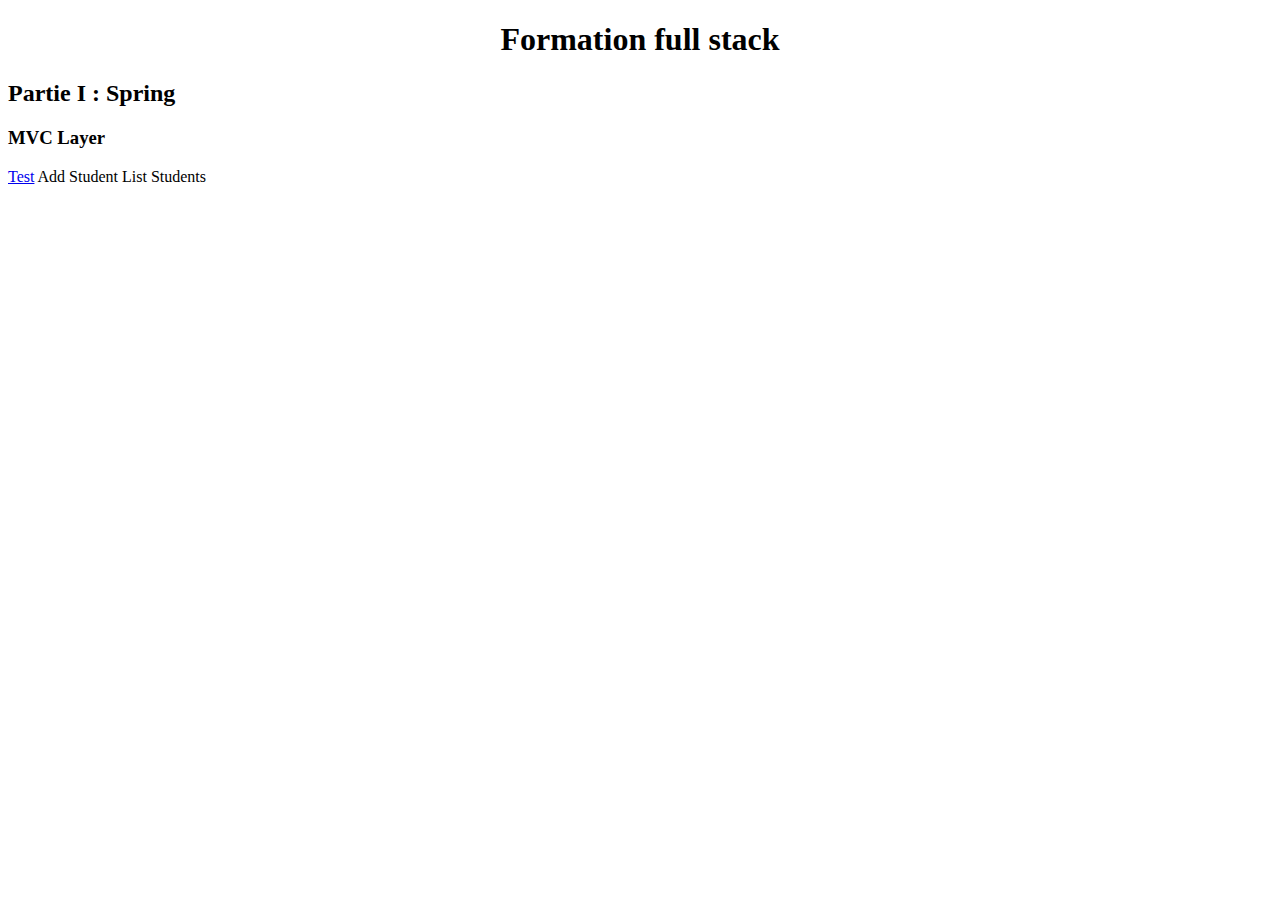
<file: src/main/resources/static/index.html>
<!DOCTYPE html>
<html xmlns:th="https://www.thymeleaf.org/"> 
<head>
<meta charset="ISO-8859-1">
<title>Spring</title>




<link href="https://cdn.jsdelivr.net/npm/bootstrap@5.0.0-beta1/dist/css/bootstrap.min.css" rel="stylesheet" integrity="sha384-giJF6kkoqNQ00vy+HMDP7azOuL0xtbfIcaT9wjKHr8RbDVddVHyTfAAsrekwKmP1" crossorigin="anonymous">

<!--  link rel="stylesheet" type="text/css" th:href="@{/css/main.css}" /-->
</head>
<body>
<h1 align="center">Formation full stack</h1>

<h2>Partie I : Spring</h2>

<h3>MVC Layer</h3>


<a href="#">Test</a>
<a th:href="@{student/add}">Add Student</a>
<a th:href="@{student/list}">List Students</a>
</body>
</html>
</file>
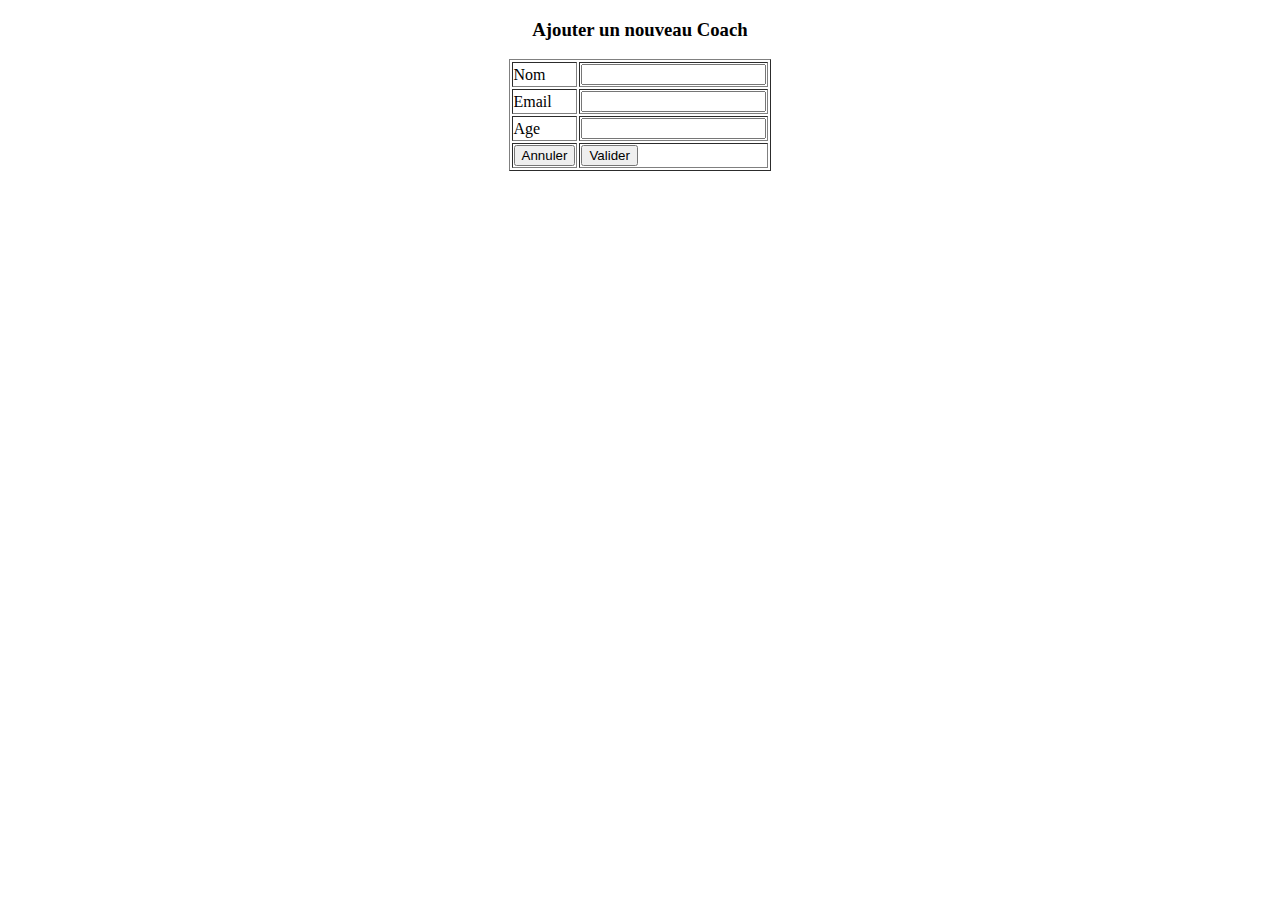
<file: src/main/resources/templates/coach/add.html>
<!DOCTYPE html>
<html>
<head>
<meta charset="ISO-8859-1">
<title>Coach</title>
</head>
<body>
	<h3 align="center">Ajouter un nouveau Coach</h3>

	<table border="1" align="center">
		<form method="POST" th:action="@{/coach/add}">
			<tr>
			<td>Nom</td>
			<td><input type="text" name="nom"/></td>
			</tr>
			
			
			<tr>
			<td>Email</td>
			<td><input type="text" name="email"/></td>
			</tr>
			
			
			<tr>
			<td>Age</td>
			<td><input type="text" name="age"/></td>
			</tr>
			
			
			<tr>
			<td><input type="reset" value="Annuler"/></td>
			<td><input type="submit" value="Valider"/></td>
			</tr>
			
			
		</form>
	</table>
</body>
</html>
</file>
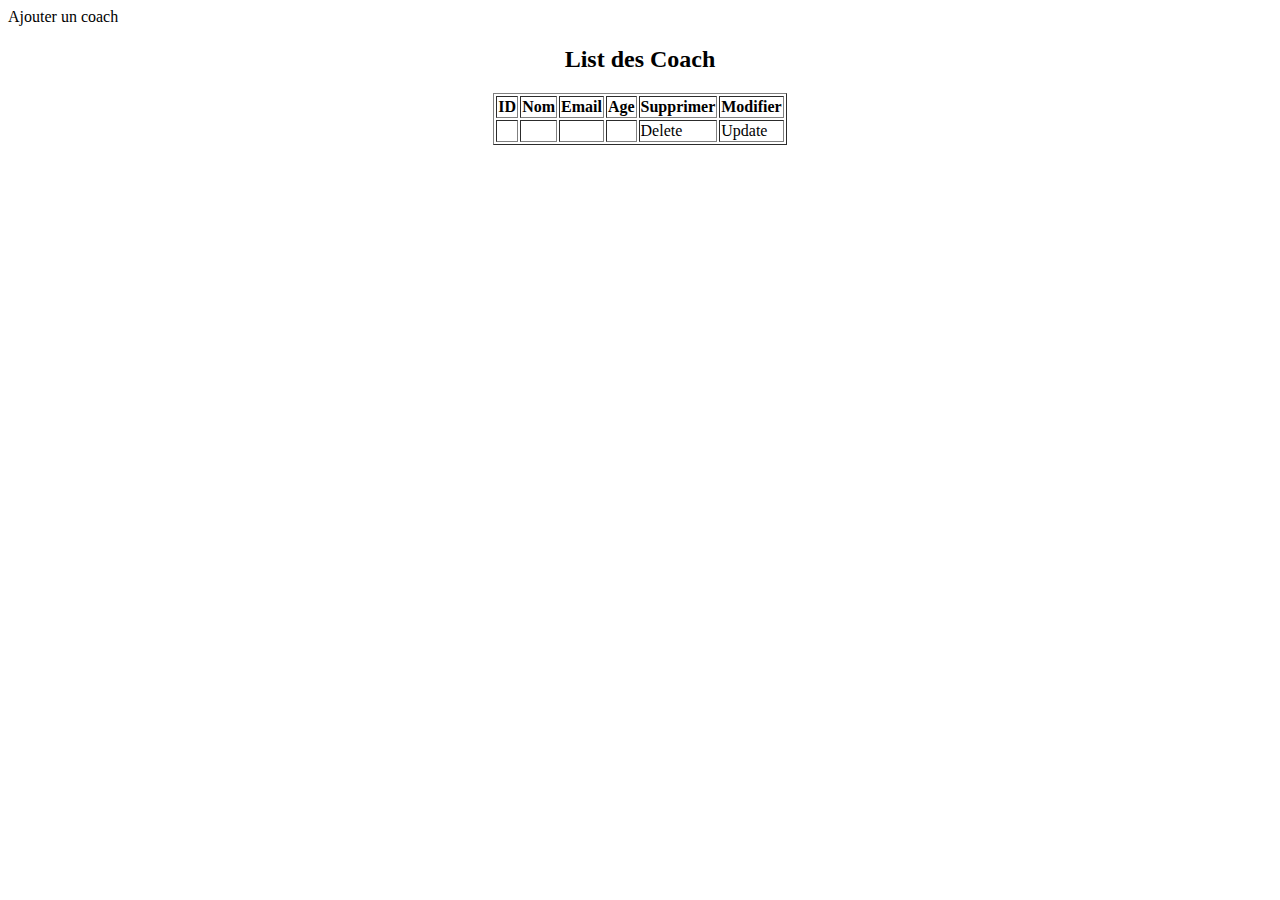
<file: src/main/resources/templates/coach/list.html>
<!DOCTYPE html>
<html>
<head>
<meta charset="ISO-8859-1">
<title>Coach</title>
<!-- CSS only -->
<link href="https://cdn.jsdelivr.net/npm/bootstrap@5.0.0-beta1/dist/css/bootstrap.min.css" rel="stylesheet" integrity="sha384-giJF6kkoqNQ00vy+HMDP7azOuL0xtbfIcaT9wjKHr8RbDVddVHyTfAAsrekwKmP1" crossorigin="anonymous">
</head>
<body>

<a th:href="@{/coach/add}" class="btn btn-primary">Ajouter un coach</a>

	<h2 align="center">List des Coach</h2>

	<table class="table" align="center" border="1">
		<tr>
			<th>ID</th>
			<th>Nom</th>
			<th>Email</th>
			<th>Age</th>
			<th>Supprimer</th>
			<th>Modifier</th>
		</tr>
		<tr th:each="coach : ${coaches}">
		  <td th:text="${coach.id}"></td>
		  <td th:text="${coach.nom}"></td>
		  <td th:text="${coach.email}"></td>
		  <td th:text="${coach.age}"></td>
		  <td><a th:href="@{/coach/delete/{id} (id=${coach.id})}" class="btn btn-danger">Delete</a></td>
		  <td><a th:href="@{/coach/update/{id} (id=${coach.id})}" class="btn btn-warning">Update</a></td>
		</tr>

	</table>
</body>
</html>
</file>
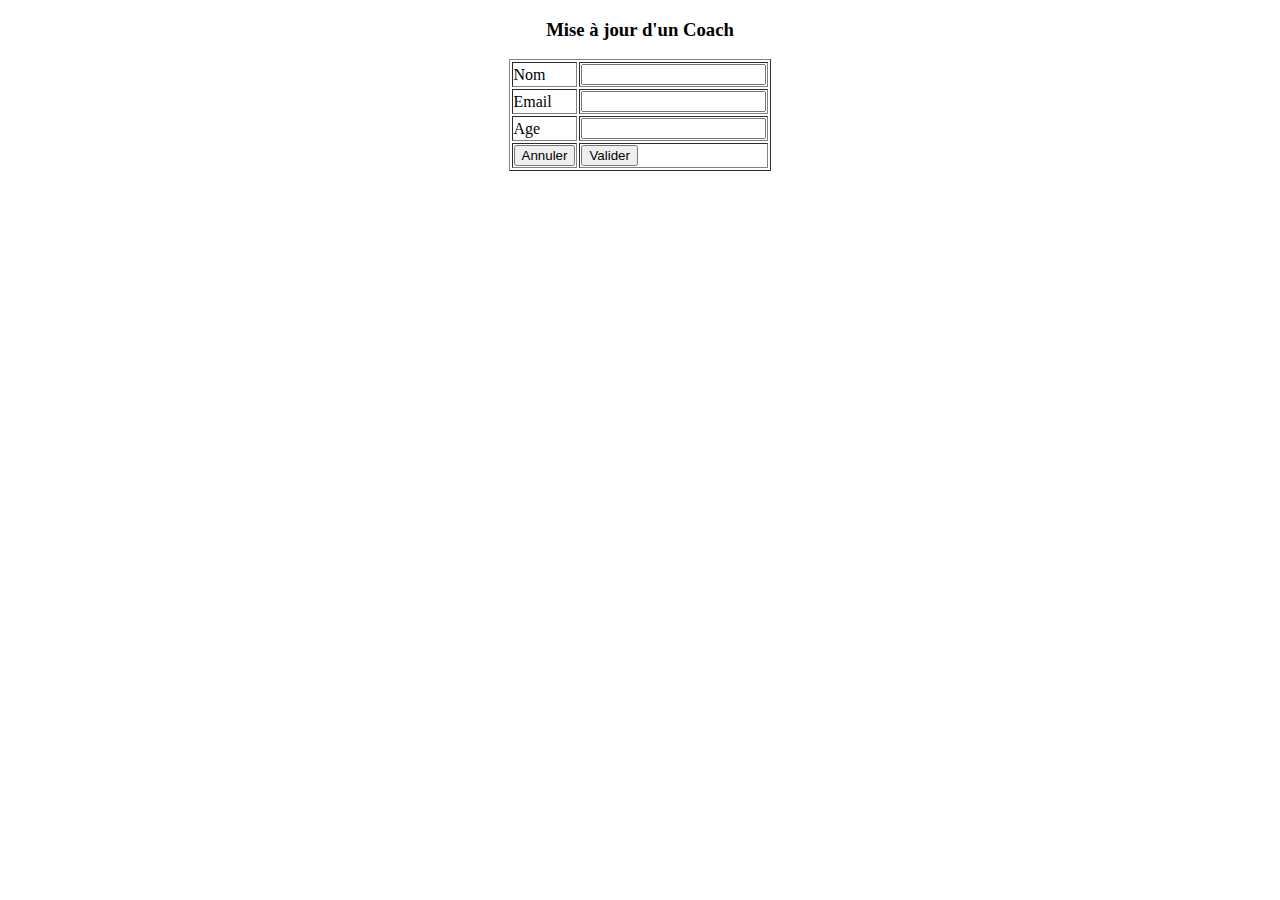
<file: src/main/resources/templates/coach/update.html>
<!DOCTYPE html>
<html>
<head>
<meta charset="utf-8">
<title>Coach</title>
</head>
<body>
	<h3 align="center">Mise à jour d'un Coach</h3>

	<table border="1" align="center">
		<form method="POST" th:action="@{/coach/update}"  th:object="${coach}">
		
		    <input type="hidden" th:field="*{id}"/>
			<tr>
			<td>Nom</td>
			<td><input type="text" th:field="*{nom}"/></td>
			</tr>
			
			
			<tr>
			<td>Email</td>
			<td><input type="text"  th:field="*{email}"/></td>
			</tr>
			
			
			<tr>
			<td>Age</td>
			<td><input type="text"  th:field="*{age}"/></td>
			</tr>
			
			
			<tr>
			<td><input type="reset" value="Annuler"/></td>
			<td><input type="submit" value="Valider"/></td>
			</tr>
			
			
		</form>
	</table>
</body>
</html>
</file>
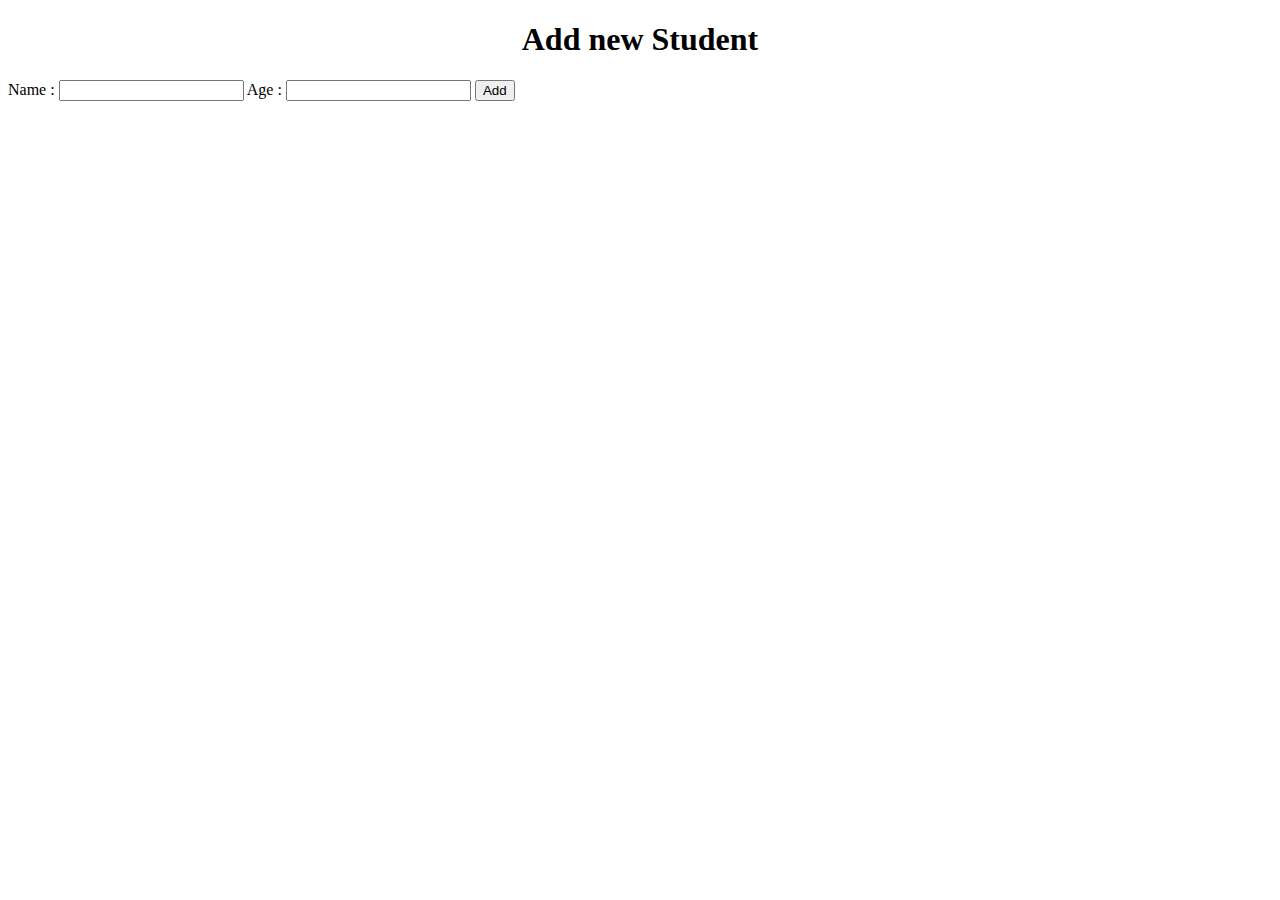
<file: src/main/resources/templates/student/add.html>
<!DOCTYPE html>
<html>
<head>
<meta charset="ISO-8859-1">
<title>Add Student</title>
</head>
<body>
	<h1 align="center">Add new Student</h1>

	<form method="POST" th:action="@{/student/add}">

		Name : <input type="text" name="name" />
		Age : <input type="text" name="age" />
		<input type="submit" value="Add" />

	</form>



</body>
</html>
</file>
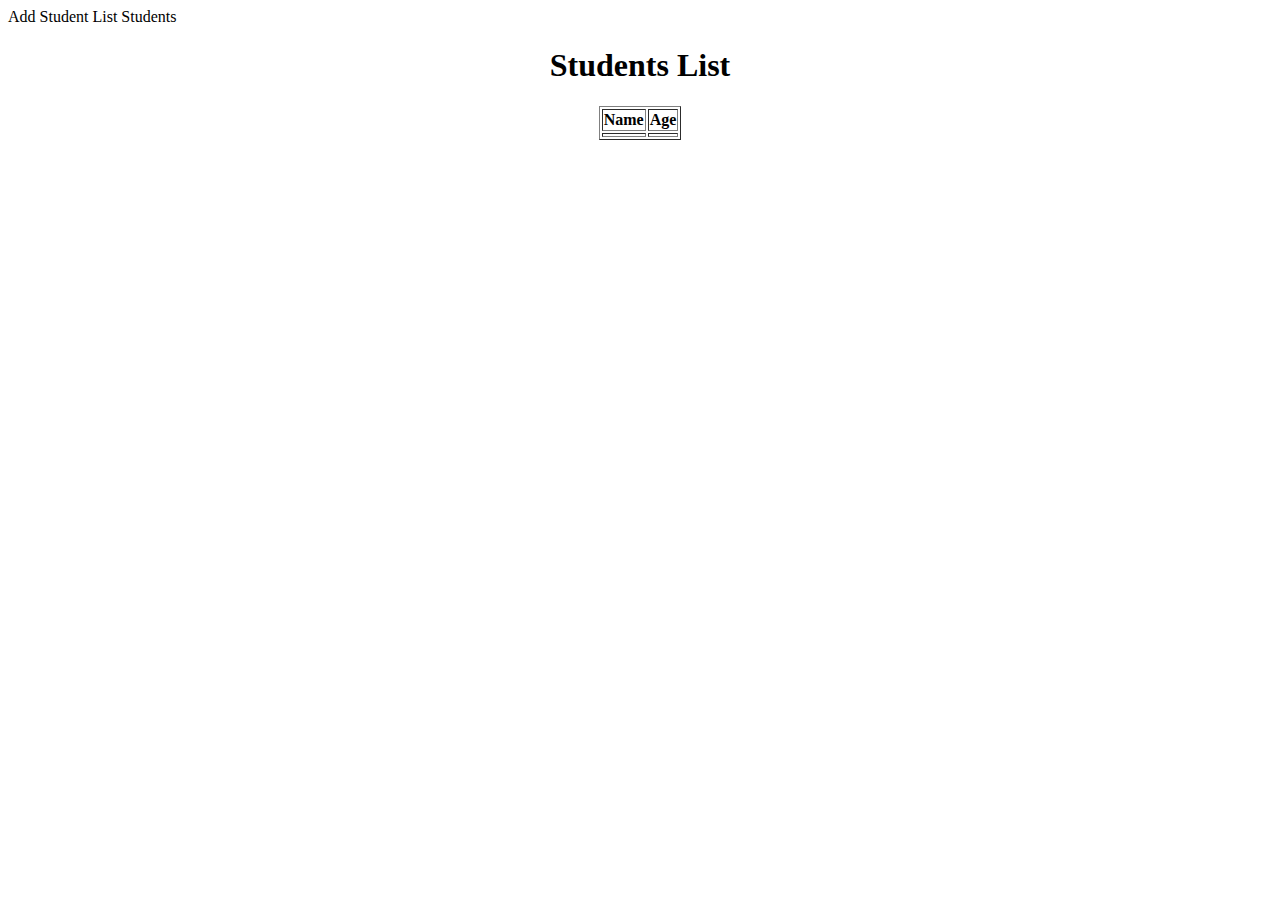
<file: src/main/resources/templates/student/list.html>
<!DOCTYPE html>
<html>
<head>
<meta charset="ISO-8859-1">
<title>Students</title>
<link rel="stylesheet" type="text/css" th:href="@{/css/main.css}" />
<link href="https://cdn.jsdelivr.net/npm/bootstrap@5.0.0-beta1/dist/css/bootstrap.min.css" rel="stylesheet" integrity="sha384-giJF6kkoqNQ00vy+HMDP7azOuL0xtbfIcaT9wjKHr8RbDVddVHyTfAAsrekwKmP1" crossorigin="anonymous">

</head>
<body>

<a class="btn btn-primary" th:href="@{../student/add}">Add Student</a>
<a class="btn btn-primary" th:href="@{../student/list}">List Students</a>



	<h1 align="center">Students List</h1>

	<table class="table" align="center" border="1">
		<tr>
			<th>Name</th>
			<th>Age</th>
		</tr>
		
		<tr th:each="student : ${students}">
		 <td th:text="${student.name}"></td>
		 <td th:text="${student.age}"></td>
		</tr>

	</table>
</body>
</html>
</file>
